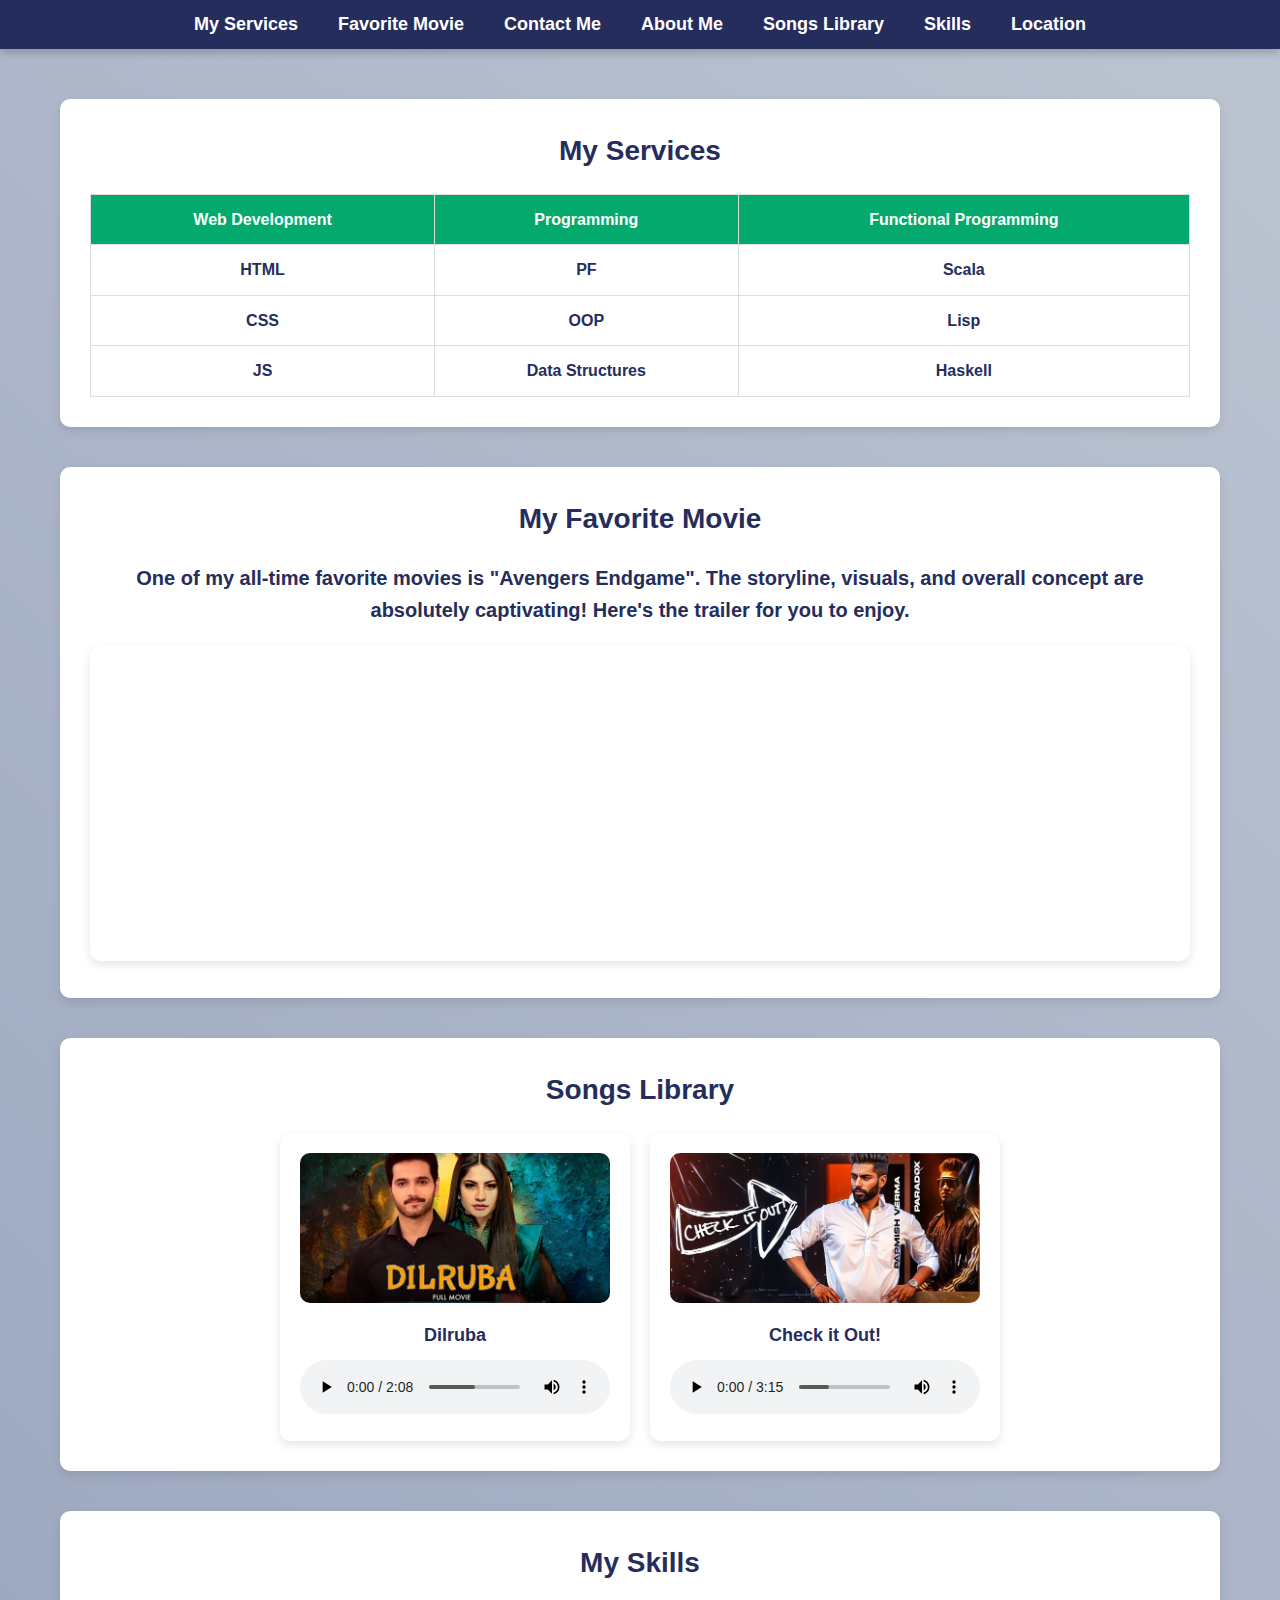
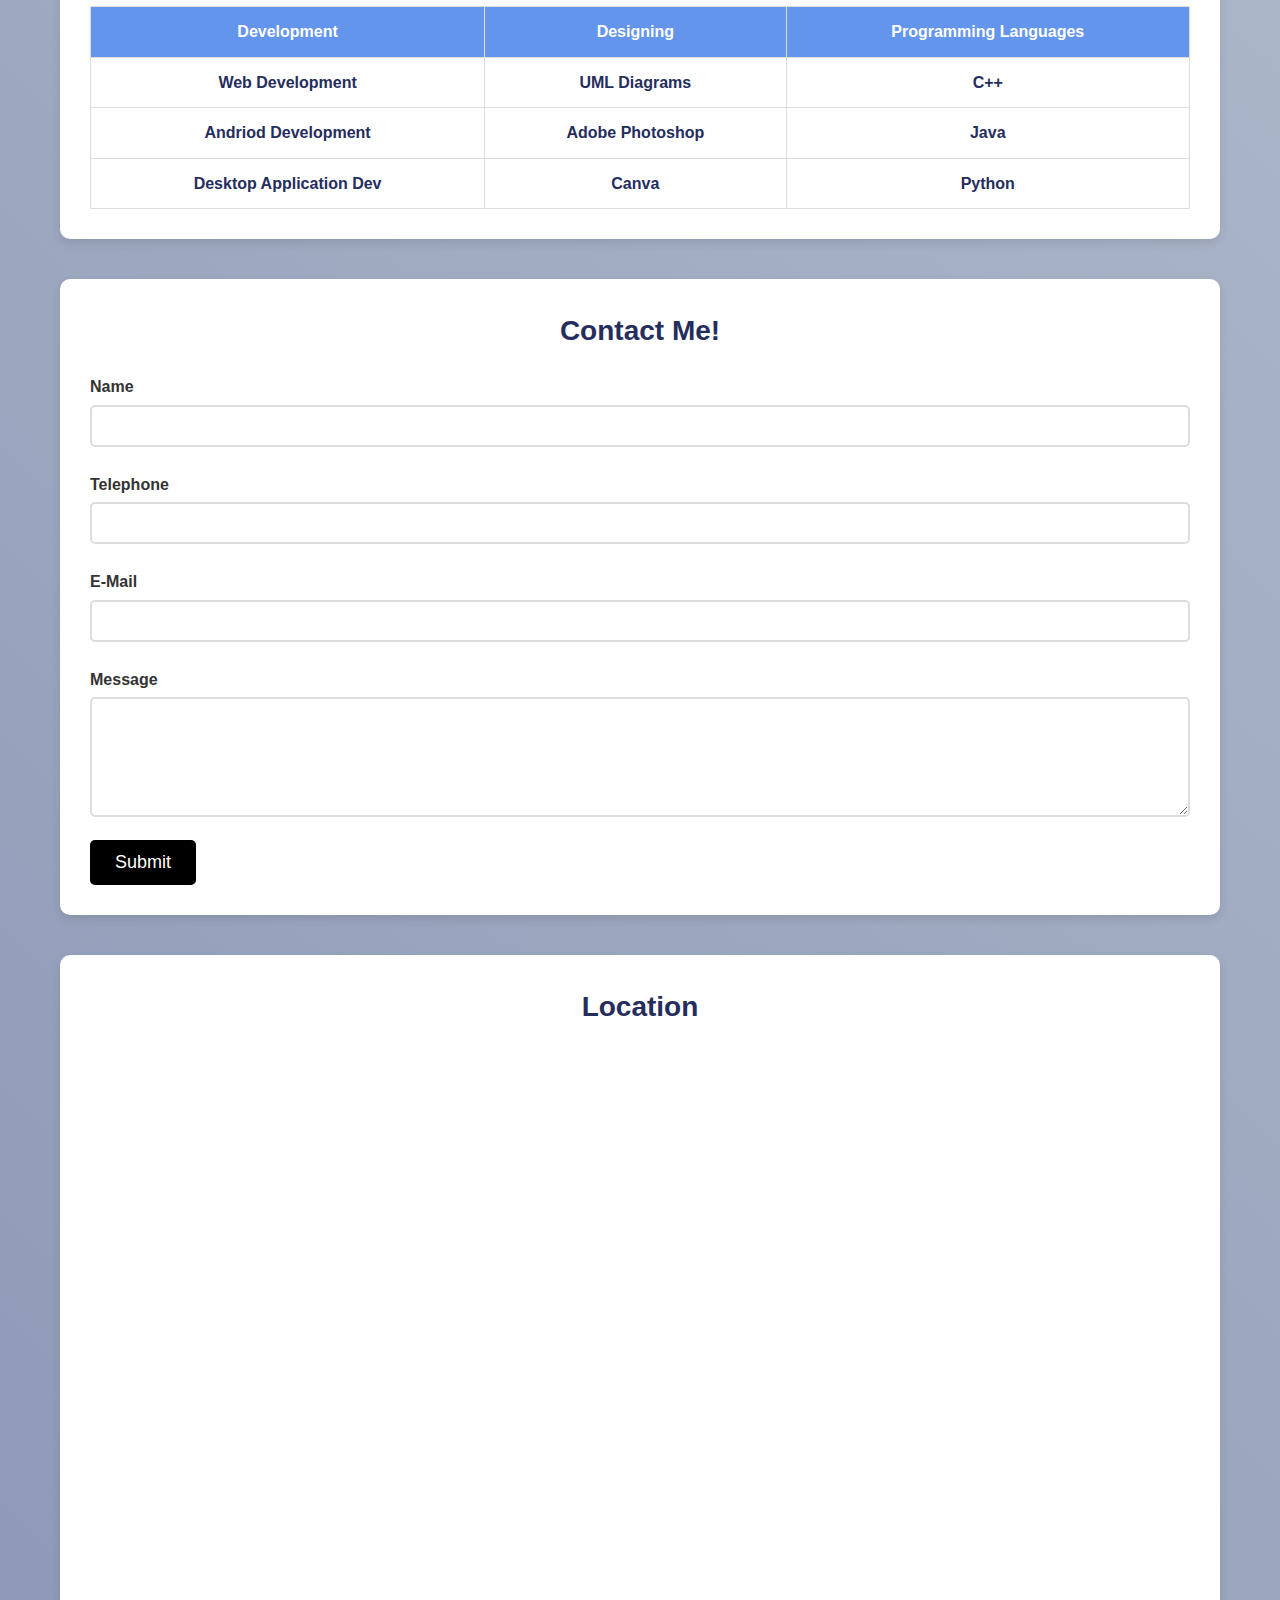
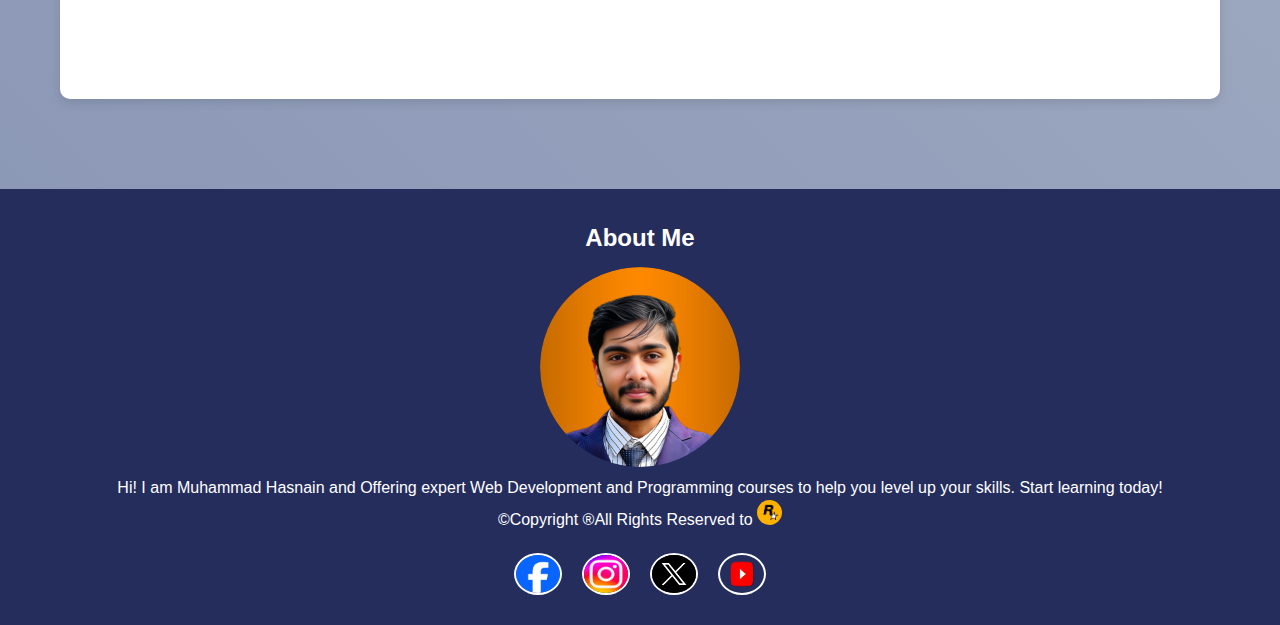
<file: index.html>
<!DOCTYPE html>
<html lang="en">

<head>
    <meta charset="UTF-8">
    <meta name="viewport" content="width=device-width, initial-scale=1.0">
    <title>My Profile</title>
    <link rel="stylesheet" href="sheets/style.css">
</head>

<body>
    <header>
        <nav>
            <ul>
                <li><a href="#services">My Services</a></li>
                <li><a href="#movie">Favorite Movie</a></li>
                <li><a href="#contact">Contact Me</a></li>
                <li><a href="#about">About Me</a></li>
                <li><a href="#songs">Songs Library</a></li>
                <li><a href="#skills">Skills</a></li>
                <li><a href="#location">Location</a></li>
            </ul>
        </nav>
    </header>
    <main>
        <section id="services" class="section">
            <h2>My Services</h2>
            <table>
                <thead>
                    <tr>
                        <th>Web Development</th>
                        <th>Programming</th>
                        <th>Functional Programming</th>
                    </tr>
                </thead>
                <tbody>
                    <tr>
                        <td><a href="https://www.youtube.com/watch?v=HcOc7P5BMi4&list=PLfqMhTWNBTe0PY9xunOzsP5kmYIz2Hu7i"
                                target="_blank">HTML</a></td>
                        <td><a href="https://www.coursera.org/learn/programming-fundamentals" target="_blank">PF</a>
                        </td>
                        <td><a href="https://www.coursera.org/learn/programming-fundamentals" target="_blank">Scala</a>
                        </td>
                    </tr>
                    <tr>
                        <td><a href="https://www.youtube.com/watch?v=ESnrn1kAD4E" target="_blank">CSS</a></td>
                        <td><a href="https://www.youtube.com/watch?v=HcOc7P5BMi4&list=PLfqMhTWNBTe0PY9xunOzsP5kmYIz2Hu7i"
                                target="_blank">OOP</a></td>
                        <td><a href="https://www.coursera.org/learn/programming-fundamentals" target="_blank">Lisp</a>
                        </td>
                    </tr>
                    <tr>
                        <td><a href="https://www.youtube.com/watch?v=ajdRvxDWH4w&list=PLGjplNEQ1it_oTvuLRNqXfz_v_0pq6unW"
                                target="_blank">JS</a></td>
                        <td><a href="https://www.youtube.com/watch?v=VaSjiJMrq24&list=PLjVLYmrlmjGdRs1sGqRrTE-EMraLclJga"
                                target="_blank">Data Structures</a></td>
                        <td><a href="https://www.youtube.com/watch?v=Vgu82wiiZ90&list=PLe7Ei6viL6jGp1Rfu0dil1JH1SHk9bgDV"
                                target="_blank">Haskell</a></td>
                    </tr>
                </tbody>
            </table>
        </section>

        <section id="movie" class="section">
            <h2>My Favorite Movie</h2>
            <div class="movie-container">
                <p>One of my all-time favorite movies is "Avengers Endgame". The storyline, visuals, and overall
                    concept are
                    absolutely captivating! Here's the trailer for you to enjoy.</p>
                <div class="video-container">
                    <iframe width="100%" height="315" src="https://www.youtube.com/embed/hA6hldpSTF8" frameborder="0"
                        allow="accelerometer; autoplay; clipboard-write; encrypted-media; gyroscope; picture-in-picture"
                        allowfullscreen></iframe>
                </div>
            </div>
        </section>

        <section id="songs" class="section">
            <h2>Songs Library</h2>
            <div class="songs-container">
                <div class="song">
                    <img src="images/DilrubaIMG.jpg" alt="Song 1">
                    <h3>Dilruba</h3>
                    <audio controls>
                        <source src="songs/Dilruba.mp3" type="audio/mp3">
                        Your browser does not support the audio element.
                    </audio>
                </div>

                <div class="song">
                    <img src="images/Check.jpg" alt="Song 2">
                    <h3>Check it Out!</h3>
                    <audio controls>
                        <source src="songs/CheckKar.mp3" type="audio/mp3">
                        Your browser does not support the audio element.
                    </audio>
                </div>
            </div>
        </section>

        <section id="skills" class="section">
            <h2>My Skills</h2>
            <table class="skills">
                <thead>
                    <tr>
                        <th>Development</th>
                        <th>Designing</th>
                        <th>Programming Languages</th>
                    </tr>
                </thead>
                <tbody>
                    <tr>
                        <td><a href="https://www.upwork.com/freelancers/hasnainn31" target="_blank">Web Development</a>
                        </td>
                        <td><a href="https://www.upwork.com/freelancers/hasnainn31" target="_blank">UML
                                Diagrams</a>
                        </td>
                        <td><a href="https://www.upwork.com/freelancers/hasnainn31" target="_blank">C++</a>
                        </td>
                    </tr>
                    <tr>
                        <td><a href="https://www.upwork.com/freelancers/hasnainn31" target="_blank">Andriod
                                Development</a></td>
                        <td><a href="https://www.upwork.com/freelancers/hasnainn31" target="_blank">Adobe Photoshop</a>
                        </td>
                        <td><a href="https://www.upwork.com/freelancers/hasnainn31" target="_blank">Java</a>
                        </td>
                    </tr>
                    <tr>
                        <td><a href="https://www.upwork.com/freelancers/hasnainn31" target="_blank">Desktop Application
                                Dev</a></td>
                        <td><a href="https://www.upwork.com/freelancers/hasnainn31" target="_blank">Canva</a></td>
                        <td><a href="https://www.upwork.com/freelancers/hasnainn31" target="_blank">Python</a></td>
                    </tr>
                </tbody>
            </table>
        </section>

        <section id="contact" class="section">
            <h2>Contact Me!</h2>
            <form>
                <label for="name">Name</label><input type="text" required="">
                <label for="telephone">Telephone</label><input type="tel" required="">
                <label for="email">E-Mail</label><input type="email" required="">
                <label for="message">Message</label><textarea name="message" id="messageing"></textarea>
                <button type="submit">Submit</button>
            </form>
        </section>



        <section id="location" class="section">
            <h2>Location</h2>
            <div class="map-container">
                <iframe
                    src="https://www.google.com/maps/embed?pb=!1m18!1m12!1m3!1d13592.70514177398!2d73.0300416!3d31.601628999999996!2m3!1f0!2f0!3f0!3m2!1i1024!2i768!4f13.1!3m3!1m2!1s0x39223ff1f948d52b%3A0xed78c14491300adb!2sFAST%20NUCES%20CFD%20Cafe!5e0!3m2!1sen!2s!4v1737886834870!5m2!1sen!2s"
                    width="800" height="450" style="border:0;" allowfullscreen="" loading="lazy"
                    referrerpolicy="no-referrer-when-downgrade"></iframe>
            </div>
        </section>

    </main>
    <footer>
        <section id="about">
            <h2>About Me</h2>
            <a href="https://www.upwork.com/freelancers/hasnainn31" target="_blank"><img
                    src="images/GitHub Profile Picture.png" class="myIMG" alt=""></a>
            <p>Hi! I am Muhammad Hasnain and Offering expert Web Development and Programming courses to help you level
                up
                your skills. Start learning
                today!</p>
            <p>&copy;Copyright &reg;All Rights Reserved to <img class="rockstar" src="images/rockstar.jpg" alt="">
            </p>
            <div class="imgage">
                <img src="images/fb.png" alt="Facebook">
                <img src="images/insta.webp" alt="Instagram">
                <img src="images/twitter.avif" alt="Twitter">
                <img src="images/yt-removebg-preview.png" alt="YouTube">
            </div>
        </section>
    </footer>
</body>

</html>
</file>
<file: sheets/style.css>
* {
    margin: 0;
    padding: 0;
    box-sizing: border-box;
}

body {
    font-family: 'Arial', sans-serif;
    background: linear-gradient(45deg, #8794b4, #bcc4d1);
    color: #333;
    line-height: 1.6;
}

header {
    background-color: #252d5d;
    padding: 10px 0;
    box-shadow: 0 4px 8px rgba(0, 0, 0, 0.2);
}

nav ul {
    display: flex;
    justify-content: center;
    list-style: none;
}

nav ul li {
    margin: 0 20px;
}

nav ul li a {
    color: white;
    text-decoration: none;
    font-size: 18px;
    font-weight: bold;
    transition: color 0.3s ease;
}

nav ul li a:hover {
    color: #f5a623;
}

main {
    padding: 50px 20px;
    max-width: 1200px;
    margin: 0 auto;
}

.section {
    background: #fff;
    margin-bottom: 40px;
    padding: 30px;
    border-radius: 10px;
    box-shadow: 0 4px 10px rgba(0, 0, 0, 0.1);
}


h2 {
    text-align: center;
    margin-bottom: 20px;
    color: #252d5d;
    font-size: 28px;
    font-weight: 700;
}

table {
    width: 100%;
    border-collapse: collapse;
    margin-top: 20px;
}

table th,
table td {
    padding: 12px;
    text-align: center;
    border: 1px solid #ddd;
}

table th {
    background-color: #04AA6D;
    color: white;
    font-weight: bold;
}

.skills th {
    background-color: #6495ED;
    color: white;
    font-weight: bold;
}

table td a {
    color: #252d5d;
    text-decoration: none;
    font-weight: 600;
}

table td a:hover {
    color: #f5a623;
}

form label {
    display: block;
    margin: 10px 0 5px;
    font-weight: bold;
}

form input,
form textarea {
    width: 100%;
    padding: 10px;
    margin-bottom: 15px;
    border: 2px solid #ddd;
    border-radius: 5px;
    font-size: 16px;
}

form textarea {
    resize: vertical;
    height: 120px;
}

button {
    background-color: black;
    color: white;
    border: none;
    padding: 12px 25px;
    font-size: 18px;
    cursor: pointer;
    border-radius: 5px;
    transition: background-color 0.3s ease, transform 0.2s ease;
}

button:hover {
    background-color: white;
    color: black;
    transform: scale(1.05);
    border: 2px solid black;
}

footer {
    background-color: #252d5d;
    color: white;
    padding: 30px 0;
    text-align: center;
}

footer h2 {
    font-size: 24px;
    margin-bottom: 10px;
    color: white;
}

footer .imgage {
    display: flex;
    justify-content: center;
    gap: 20px;
    margin-top: 20px;
}

footer .imgage img {
    width: 48px;
    height: 42px;
    border-radius: 50%;
    border: 2px solid white;
    transition: transform 0.3s ease;
}

footer .imgage img:hover {
    transform: scale(1.2);
}

.movie-container {
    text-align: center;
    margin-top: 20px;
}

.movie-container p {
    font-size: 20px;
    margin-bottom: 20px;
    color: #252d5d;
    font-weight: 600;
}

.video-container iframe {
    max-width: 100%;
    border-radius: 10px;
    box-shadow: 0 4px 10px rgba(0, 0, 0, 0.1);
}


@media (max-width: 768px) {
    nav ul {
        flex-direction: column;
        padding: 10px;
    }

    .video-container iframe {
        height: 350px;
        width: 100%;
    }

    nav ul li {
        margin: 10px 0;
    }

    table th,
    table td {
        padding: 8px;
    }

    form input,
    form textarea {
        font-size: 14px;
    }
}

.rockstar {
    height: 25px;
    border-radius: 50%;
    transition: transform 0.3s ease-in-out;
}

.rockstar:hover {
    transform: scale(1.2);
}

.myIMG {
    height: 200px;
    border-radius: 50%;
    transition: transform 0.3s ease-in-out;
}

.myIMG:hover {
    transform: scale(1.09);
}

.songs-container {
    display: flex;
    flex-wrap: wrap;
    gap: 20px;
    justify-content: center;

}

.song {
    background-color: #fff;
    border-radius: 10px;
    padding: 20px;
    width: 350px;
    text-align: center;
    box-shadow: 0 4px 10px rgba(0, 0, 0, 0.1);
}

.song img {
    width: 100%;
    border-radius: 10px;
    height: 150px;
    object-fit: cover;
}

.song h3 {
    font-size: 18px;
    color: #252d5d;
    margin-top: 10px;
}

audio {
    width: 100%;
    margin-top: 10px;
}

#location .map-container {
    position: relative;
    padding-bottom: 56.25%;
    height: 0;
    overflow: hidden;
    max-width: 100%;
}

#location iframe {
    position: absolute;
    top: 0;
    left: 0;
    width: 100%;
    height: 100%;
    border: 0;
}
</file>
